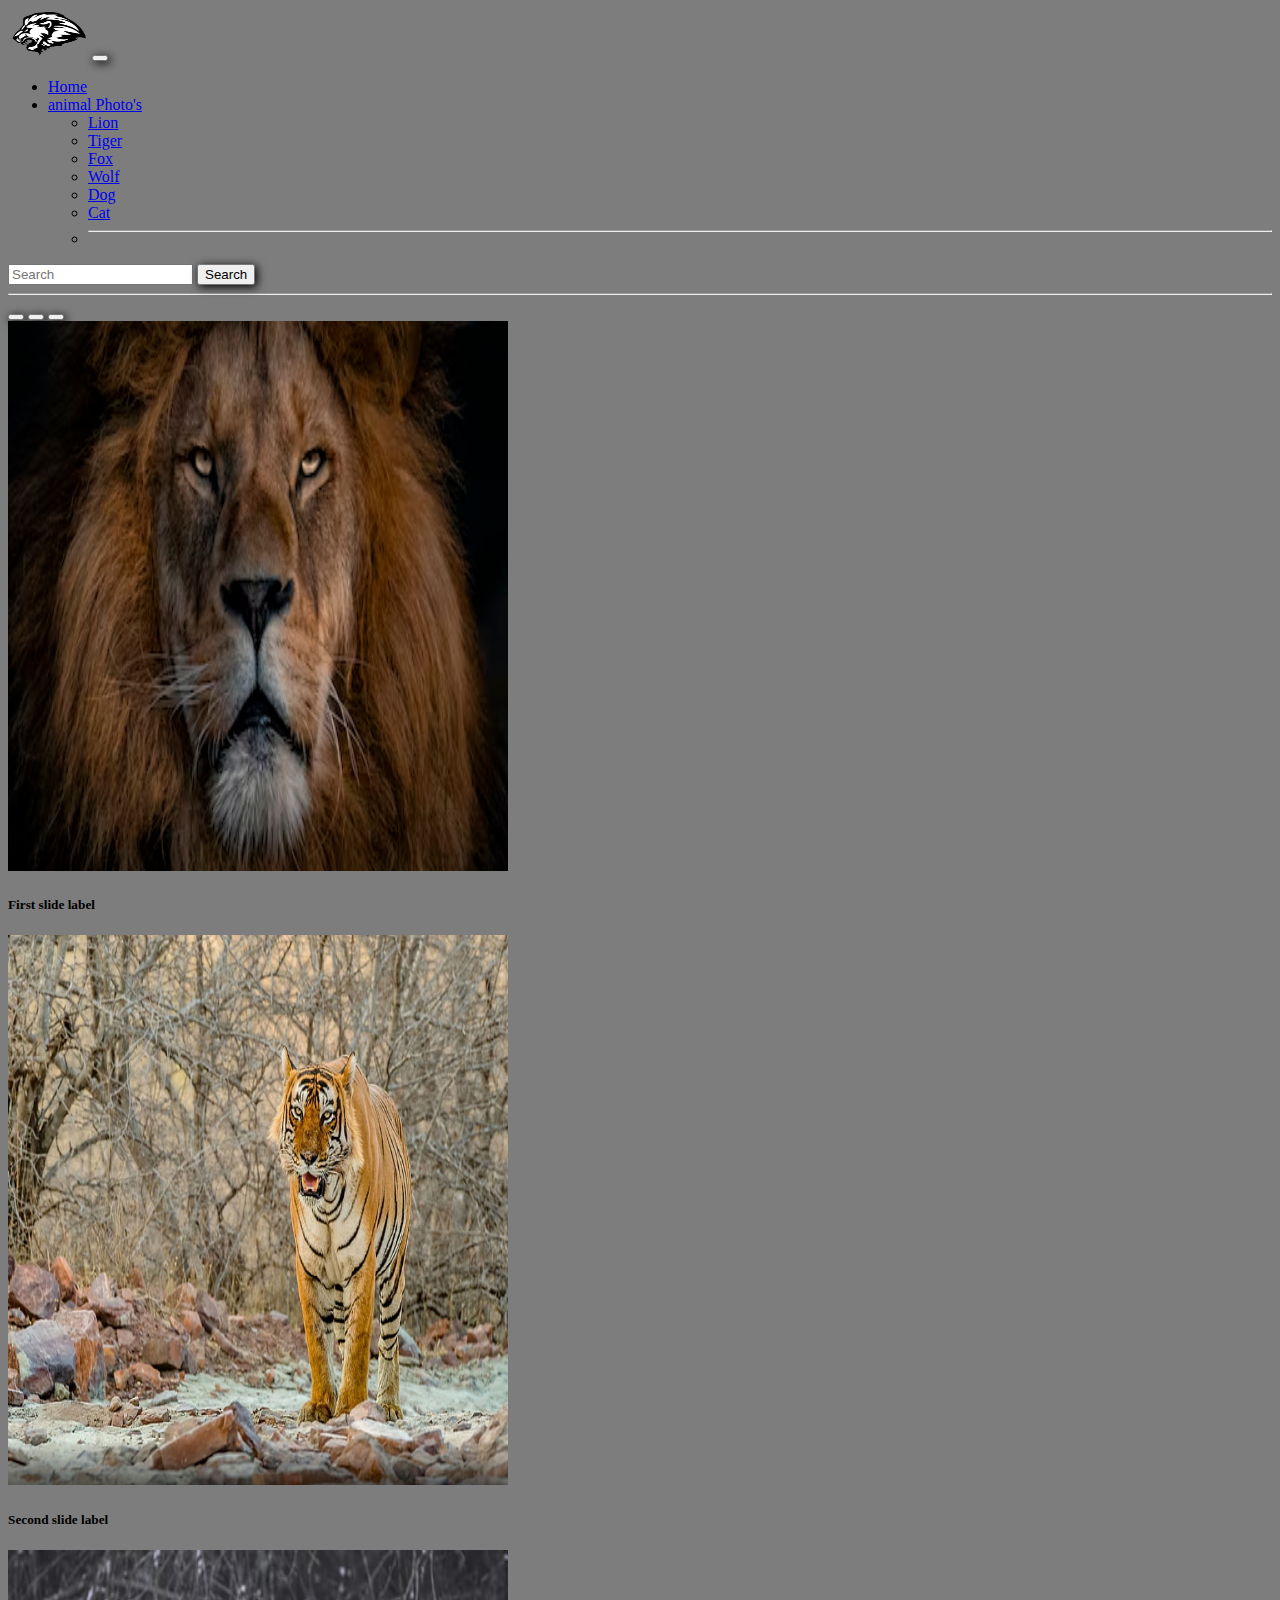
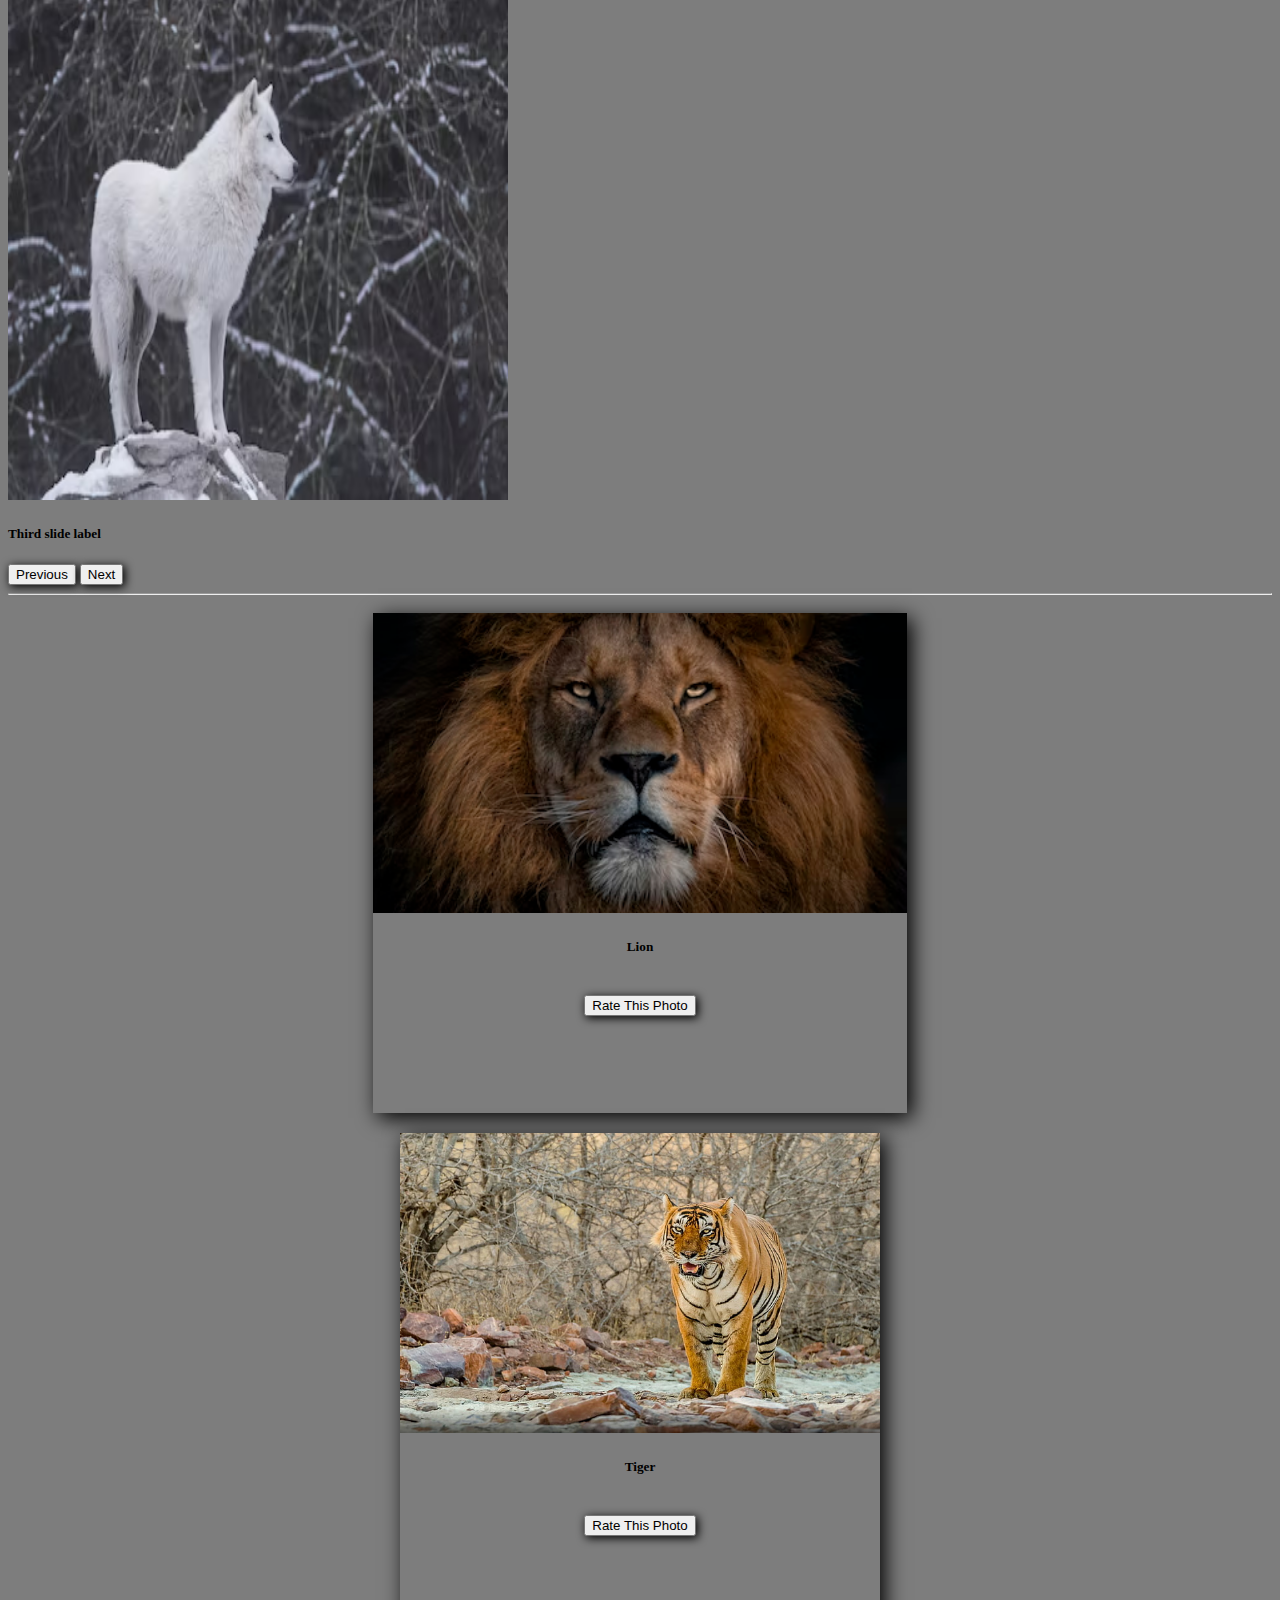
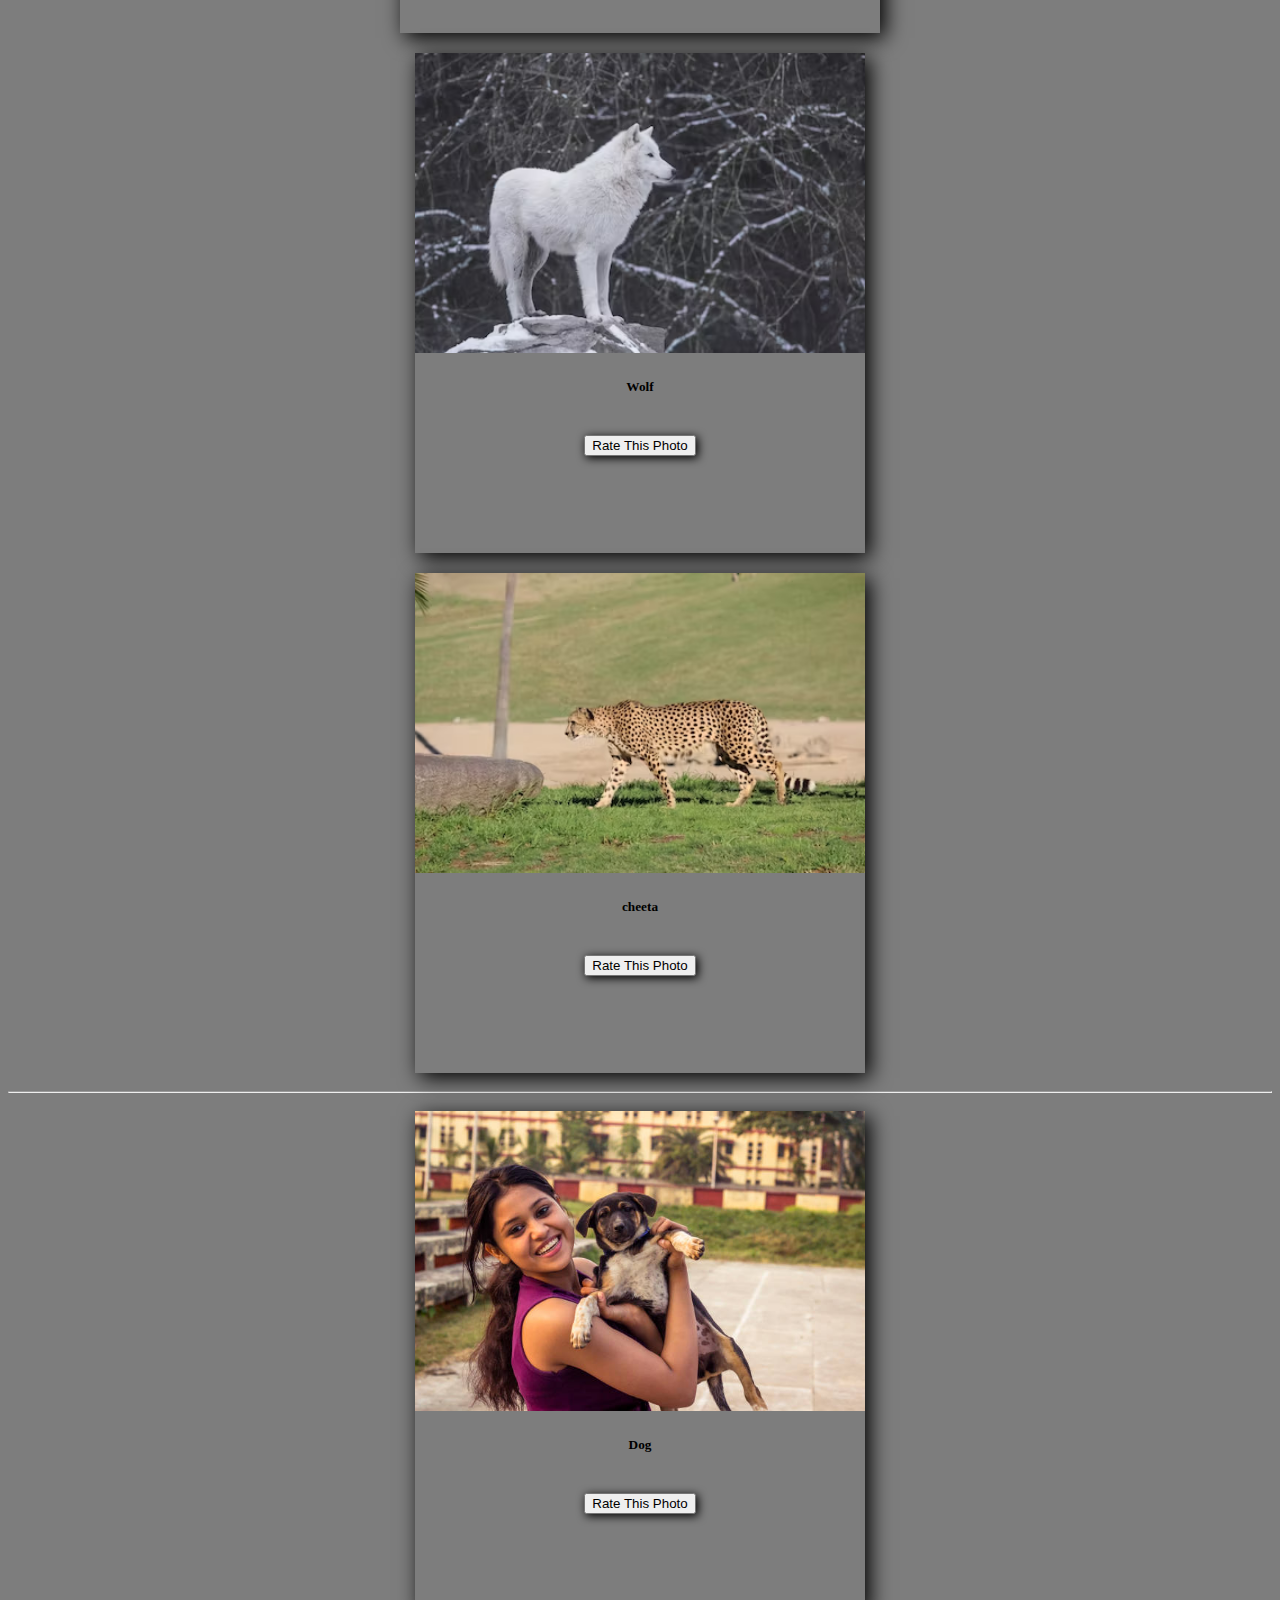
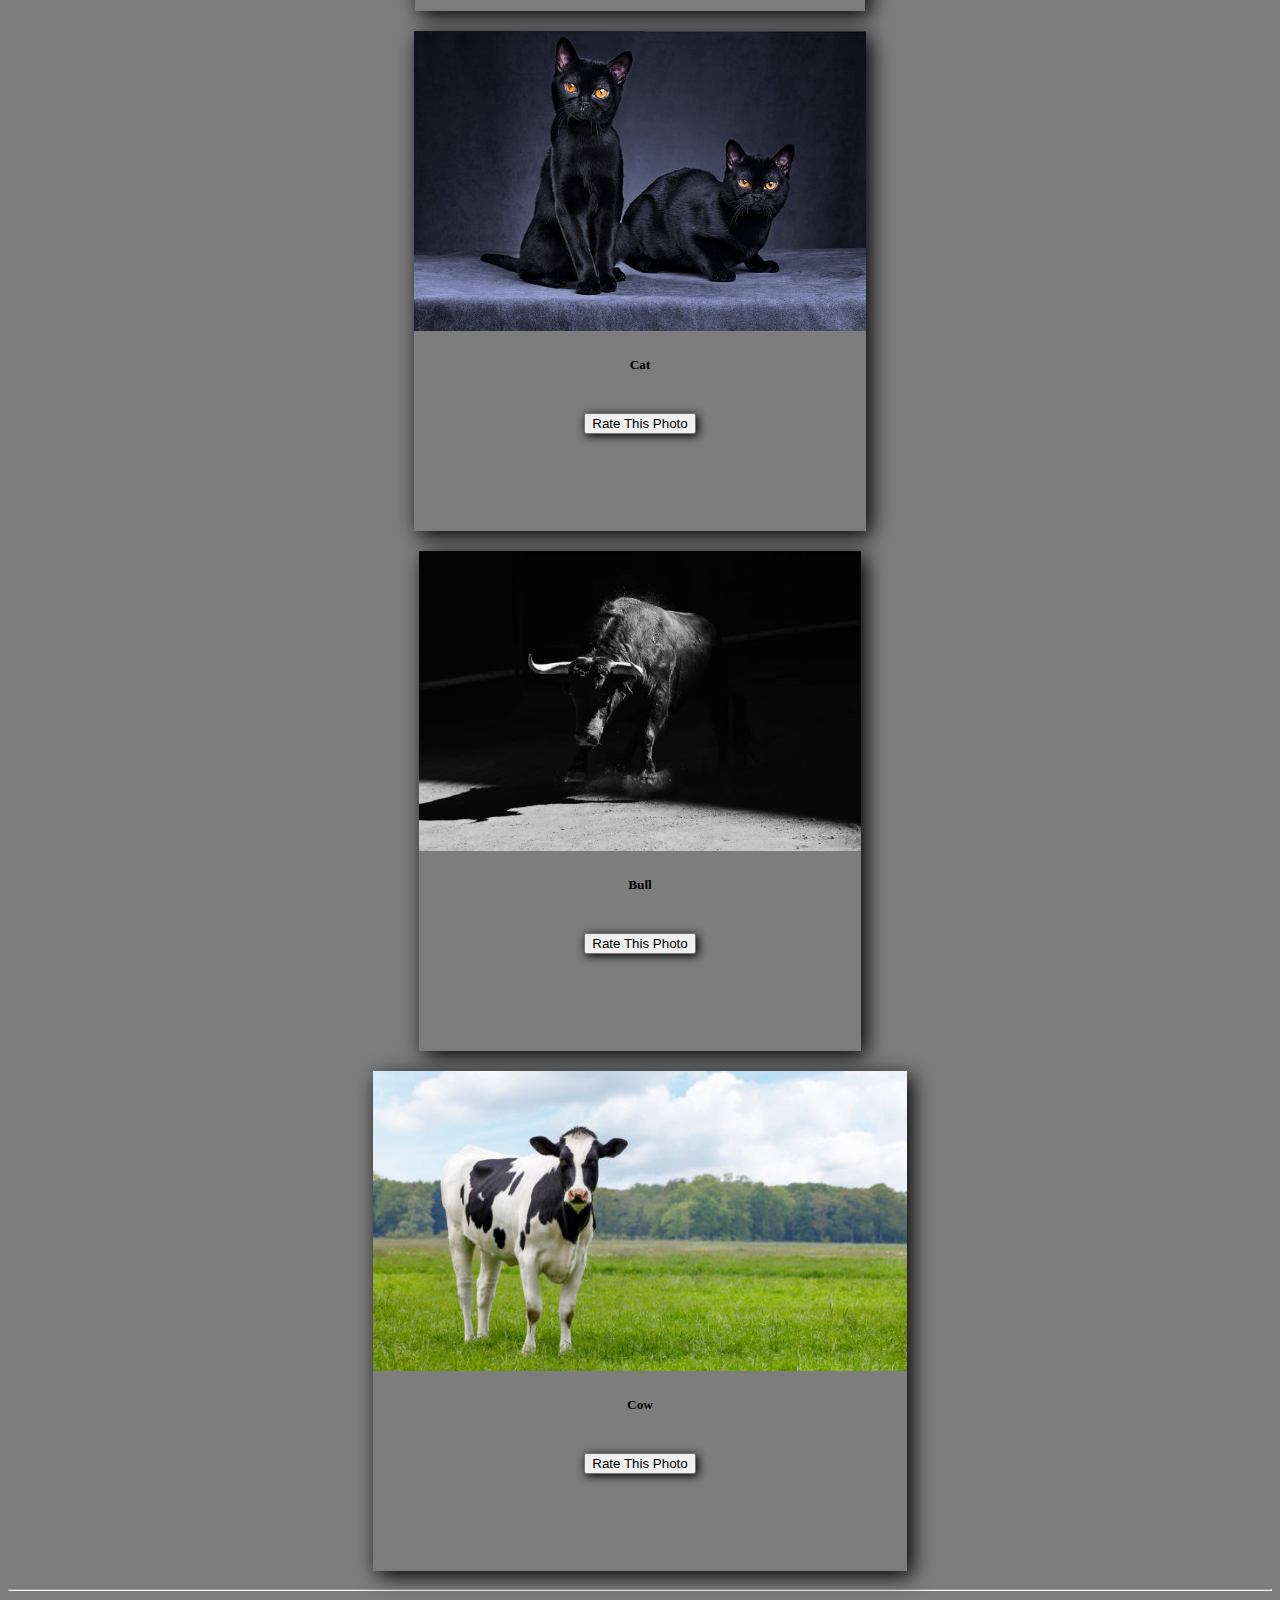
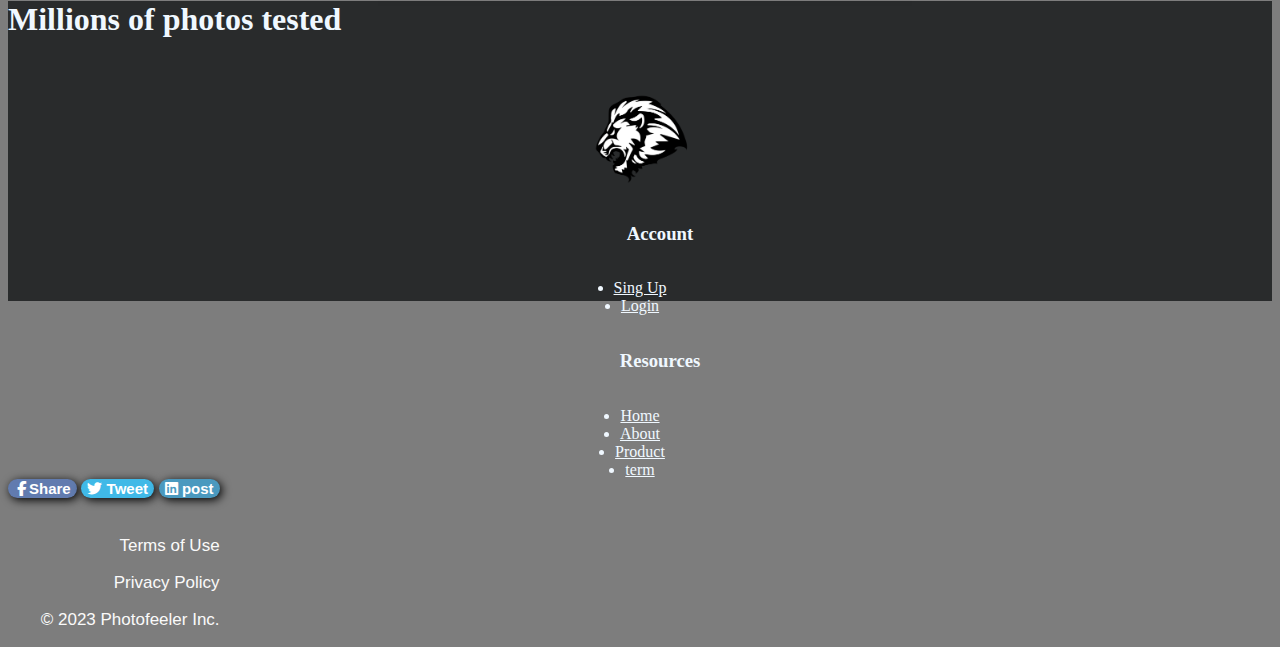
<file: index.html>
<!DOCTYPE html>
<html lang>

<head>
    <meta charset="UTF-8">
    <meta name="viewport" content="width=device-width, initial-scale=1.0">
    <title>Photo rating</title>
    <link rel="stylesheet" href="https://cdnjs.cloudflare.com/ajax/libs/font-awesome/6.4.2/css/all.min.css">
    <link href="https://cdn.jsdelivr.net/npm/bootstrap@5.0.2/dist/css/bootstrap.min.css" rel="stylesheet"
        integrity="sha384-EVSTQN3/azprG1Anm3QDgpJLIm9Nao0Yz1ztcQTwFspd3yD65VohhpuuCOmLASjC" crossorigin="anonymous">
    <script src="https://cdn.jsdelivr.net/npm/@popperjs/core@2.9.2/dist/umd/popper.min.js"
        integrity="sha384-IQsoLXl5PILFhosVNubq5LC7Qb9DXgDA9i+tQ8Zj3iwWAwPtgFTxbJ8NT4GN1R8p"
        crossorigin="anonymous"></script>
    <script src="https://cdn.jsdelivr.net/npm/bootstrap@5.0.2/dist/js/bootstrap.min.js"
        integrity="sha384-cVKIPhGWiC2Al4u+LWgxfKTRIcfu0JTxR+EQDz/bgldoEyl4H0zUF0QKbrJ0EcQF"
        crossorigin="anonymous"></script>


    <script src="https://ajax.googleapis.com/ajax/libs/jquery/3.5.1/jquery.min.js"></script>

</head>
<link rel="stylesheet" href="style.css">
<script src="feed.js"></script>

<script type="text/javascript">
    
    function togglePopup() {
        $(".content").toggle();
    }
</script>
<script>
    $(document).ready(function () {

        $("#st1").click(function () {
            $(".fa-star").css("color", "black");
            $("#st1").css("color", "goldenrod");

        });
        $("#st2").click(function () {
            $(".fa-star").css("color", "black");
            $("#st1, #st2").css("color", "goldenrod");

        });
        $("#st3").click(function () {
            $(".fa-star").css("color", "black")
            $("#st1, #st2, #st3").css("color", "goldenrod");

        });
        $("#st4").click(function () {
            $(".fa-star").css("color", "black");
            $("#st1, #st2, #st3, #st4").css("color", "goldenrod");

        });
        $("#st5").click(function () {
            $(".fa-star").css("color", "black");
            $("#st1, #st2, #st3, #st4, #st5").css("color", "goldenrod");

        });
    });  
</script>

<body>
    <nav class="navbar navbar-expand-lg navbar-dark bg-dark">
        <div class="container-fluid">
            <a class="navbar-brand" href="#"><img src="photo/logo.png" alt="" height="50px" width="80px"></a>
            <button class="navbar-toggler" type="button" data-bs-toggle="collapse"
                data-bs-target="#navbarSupportedContent" aria-controls="navbarSupportedContent" aria-expanded="false"
                aria-label="Toggle navigation">
                <span class="navbar-toggler-icon"></span>
            </button>
            <div class="collapse navbar-collapse" id="navbarSupportedContent">
                <ul class="navbar-nav me-auto mb-2 mb-lg-0">
                    <li class="nav-item">
                        <a class="nav-link active" aria-current="page" href="#">Home</a>
                    </li>

                    <li class="nav-item dropdown">
                        <a class="nav-link dropdown-toggle" href="#" id="navbarDropdown" role="button"
                            data-bs-toggle="dropdown" aria-expanded="false">
                            animal Photo's
                        </a>
                        <ul class="dropdown-menu" aria-labelledby="navbarDropdown">
                            <li><a class="dropdown-item" href="#">Lion</a></li>
                            <li><a class="dropdown-item" href="#">Tiger</a></li>
                            <li><a class="dropdown-item" href="#">Fox</a></li>
                            <li><a class="dropdown-item" href="#">
                                    Wolf</a></li>
                            <li><a class="dropdown-item" href="#">Dog</a></li>
                            <li><a class="dropdown-item" href="#">
                                    Cat</a></li>

                            <li>
                                <hr class="dropdown-divider">
                            </li>

                        </ul>
                    </li>

                </ul>
                <form class="d-flex">
                    <input class="form-control me-2" type="search" placeholder="Search" aria-label="Search">
                    <button class="btn btn-outline-success" type="submit">Search</button>
                </form>
            </div>
        </div>
    </nav>
    <hr>

    <div id="carouselExampleCaptions" class="carousel slide" data-bs-ride="carousel">
        <div class="carousel-indicators">
            <button type="button" data-bs-target="#carouselExampleCaptions" data-bs-slide-to="0" class="active"
                aria-current="true" aria-label="Slide 1"></button>
            <button type="button" data-bs-target="#carouselExampleCaptions" data-bs-slide-to="1"
                aria-label="Slide 2"></button>
            <button type="button" data-bs-target="#carouselExampleCaptions" data-bs-slide-to="2"
                aria-label="Slide 3"></button>
        </div>
        <div class="carousel-inner">
            <div class="carousel-item active">
                <img src="photo/L2.avif" height="550px" width="500px" class="d-block w-100" alt="...">
                <div class="carousel-caption d-none d-md-block">
                    <h5>First slide label</h5>

                </div>
            </div>
            <div class="carousel-item">
                <img src="photo/tiger.jpg" height="550px" width="500px" class="d-block w-100" alt="...">
                <div class="carousel-caption d-none d-md-block">
                    <h5>Second slide label</h5>

                </div>
            </div>
            <div class="carousel-item">
                <img src="photo/wolf.avif" height="550px" width="500px" class="d-block w-100" alt="...">
                <div class="carousel-caption d-none d-md-block">
                    <h5>Third slide label</h5>

                </div>
            </div>
        </div>
        <button class="carousel-control-prev" type="button" data-bs-target="#carouselExampleCaptions"
            data-bs-slide="prev">
            <span class="carousel-control-prev-icon" aria-hidden="true"></span>
            <span class="visually-hidden">Previous</span>
        </button>
        <button class="carousel-control-next" type="button" data-bs-target="#carouselExampleCaptions"
            data-bs-slide="next">
            <span class="carousel-control-next-icon" aria-hidden="true"></span>
            <span class="visually-hidden">Next</span>
        </button>
    </div>
    </div>
    <hr>
    <div class="row">
        <div class="col-md-3">
            <div class="card">
                <img class="card-img-top" src="photo/L2.avif" alt="Card image cap" height="300px">
                <div class="card-body">
                    <h5 class="card-title">Lion</h5><br>

<button onclick=" togglePopup()">Rate This Photo</button>
                    
                  
                   
                </div>
            </div>
        </div>
        <div class="col-md-3">
            <div class="card">
                <img class="card-img-top" src="photo/tiger.jpg" alt="Card image cap" height="300px">
                <div class="card-body">
                    <h5 class="card-title">Tiger</h5><br>


                 <button onclick=" togglePopup()">Rate This Photo</button>
                </div>
            </div>
        </div>
        <div class="col-md-3">
            <div class="card">
                <img class="card-img-top" src="photo/wolf.avif" alt="Card image cap" height="300px">
                <div class="card-body">
                    <h5 class="card-title">Wolf</h5><br>


                    <button onclick=" togglePopup()">Rate This Photo</button>
                </div>
            </div>
        </div>
        <div class="col-md-3">
            <div class="card">
                <img class="card-img-top" src="photo/cheeta.avif" alt="Card image cap" height="300px">
                <div class="card-body">
                    <h5 class="card-title">cheeta</h5><br>


                    <button onclick=" togglePopup()">Rate This Photo</button>
                </div>
            </div>
        </div>
    </div>
    <hr>
    <div class="row">
        <div class="col-md-3">
            <div class="card">
                <img class="card-img-top" src="photo/dog.jpg" alt="Card image cap" height="300px">
                <div class="card-body">
                    <h5 class="card-title">Dog</h5><br>

                    <button onclick=" togglePopup()">Rate This Photo</button>
                </div>
            </div>
        </div>
        <div class="col-md-3">
            <div class="card">
                <img class="card-img-top" src="photo/cat.jpg" alt="Card image cap" height="300px">
                <div class="card-body">
                    <h5 class="card-title">Cat</h5><br>


                    <button onclick=" togglePopup()">Rate This Photo</button>
                </div>
            </div>
        </div>
        <div class="col-md-3">
            <div class="card">
                <img class="card-img-top" src="photo/bull.jpg" alt="Card image cap" height="300px">
                <div class="card-body">
                    <h5 class="card-title">Bull</h5><br>

                    <button onclick=" togglePopup()">Rate This Photo</button>
                </div>
            </div>
        </div>
        <div class="col-md-3">
            <div class="card">
                <img class="card-img-top" src="photo/cow.jpg" alt="Card image cap" height="300px">
                <div class="card-body">
                    <h5 class="card-title">Cow</h5><br>


                    <button onclick=" togglePopup()">Rate This Photo</button>
                </div>
            </div>
        </div>
    </div>

    <div class="content">
        <div onclick="togglePopup()" class="close-btn">
           <h1> ×</h1>
        </div>
   
            <div class="pop">    

        <h1>Rate Us</h1>
    

                <div class="container">

                    <div class="con">

                        <i class="fa fa-star" aria-hidden="true" id="st1" onclick="st1()"></i>
                        <i class="fa fa-star" aria-hidden="true" id="st2" onclick="st2()"></i>
                        <i class="fa fa-star" aria-hidden="true" id="st3" onclick="st3()"></i>
                        <i class="fa fa-star" aria-hidden="true" id="st4" onclick="st4()"></i>
                        <i class="fa fa-star" aria-hidden="true" id="st5" onclick="st5()"></i>
                    </div>
                </div><br>

                <b>Feedback : </b><input type="text" id="feedback" placeholder="Your Feedback">

        <br>    <br>    <b style="margin-left: 25px;">E-mail : </b><input type="text" placeholder="Enter Your E-mail" id="mail"   
           ><br><br>

                <a href="#" class="btn btn-primary" onclick="feedback()">submit</a>

  
        <p>
      
        </p>
    </div>
</div>
    <hr>

    <div class="container-fluid footer">


        <h1 style="margin-top: 10px;"> Millions of photos tested</h1>
        <div class="row logo">

            <div class="col-md-3">

                <img style="margin: 0;" src="photo/logo.png" href="index.html" height="100px" width="100px"
                    style="margin-left: 50%;">
            </div>
            <div class="col-md-3">

                <ul> <h3>Account</h3></ul>
                <li> <a href="#" style="color: aliceblue;">Sing Up</a></li>
                <li> <a href="#"  style="color: aliceblue;" >Login</a></li>
            </div>
            <div class="col-md-3">
                <ul><h3>Resources</h3></ul>
                <li> <a href="#"  style="color: aliceblue;" >Home</a></li>
                <li> <a href="#"  style="color: aliceblue;" >About</a></li>
                <li> <a href="#"  style="color: aliceblue;" >Product</a></li>
                <li> <a href="#"  style="color: aliceblue;" >term </a></li>

            </div>
            <div class="col-md-3" style="display: flex; flex-direction: row; justify-content: space-between;">
                   <div class="button">
                <button class="share"><i class="fa-brands fa-facebook-f" style="width: 15px; height: 15px;"></i>Share</button>
                <button class="tweet"><i class="fa-brands fa-twitter"></i> Tweet</button>
                <button class="post"><i class="fa-brands fa-linkedin"></i> post</button><br><br>

                <p style="display: flex; justify-content:right;">Terms of Use </p>
                  <p style="display: flex; justify-content:right;">  Privacy Policy</p>
                  <p style="display: flex; justify-content:right;">© 2023 Photofeeler Inc.</p>
            </div>
            </div>

        </div>
    </div>
</body>

</html>
</file>
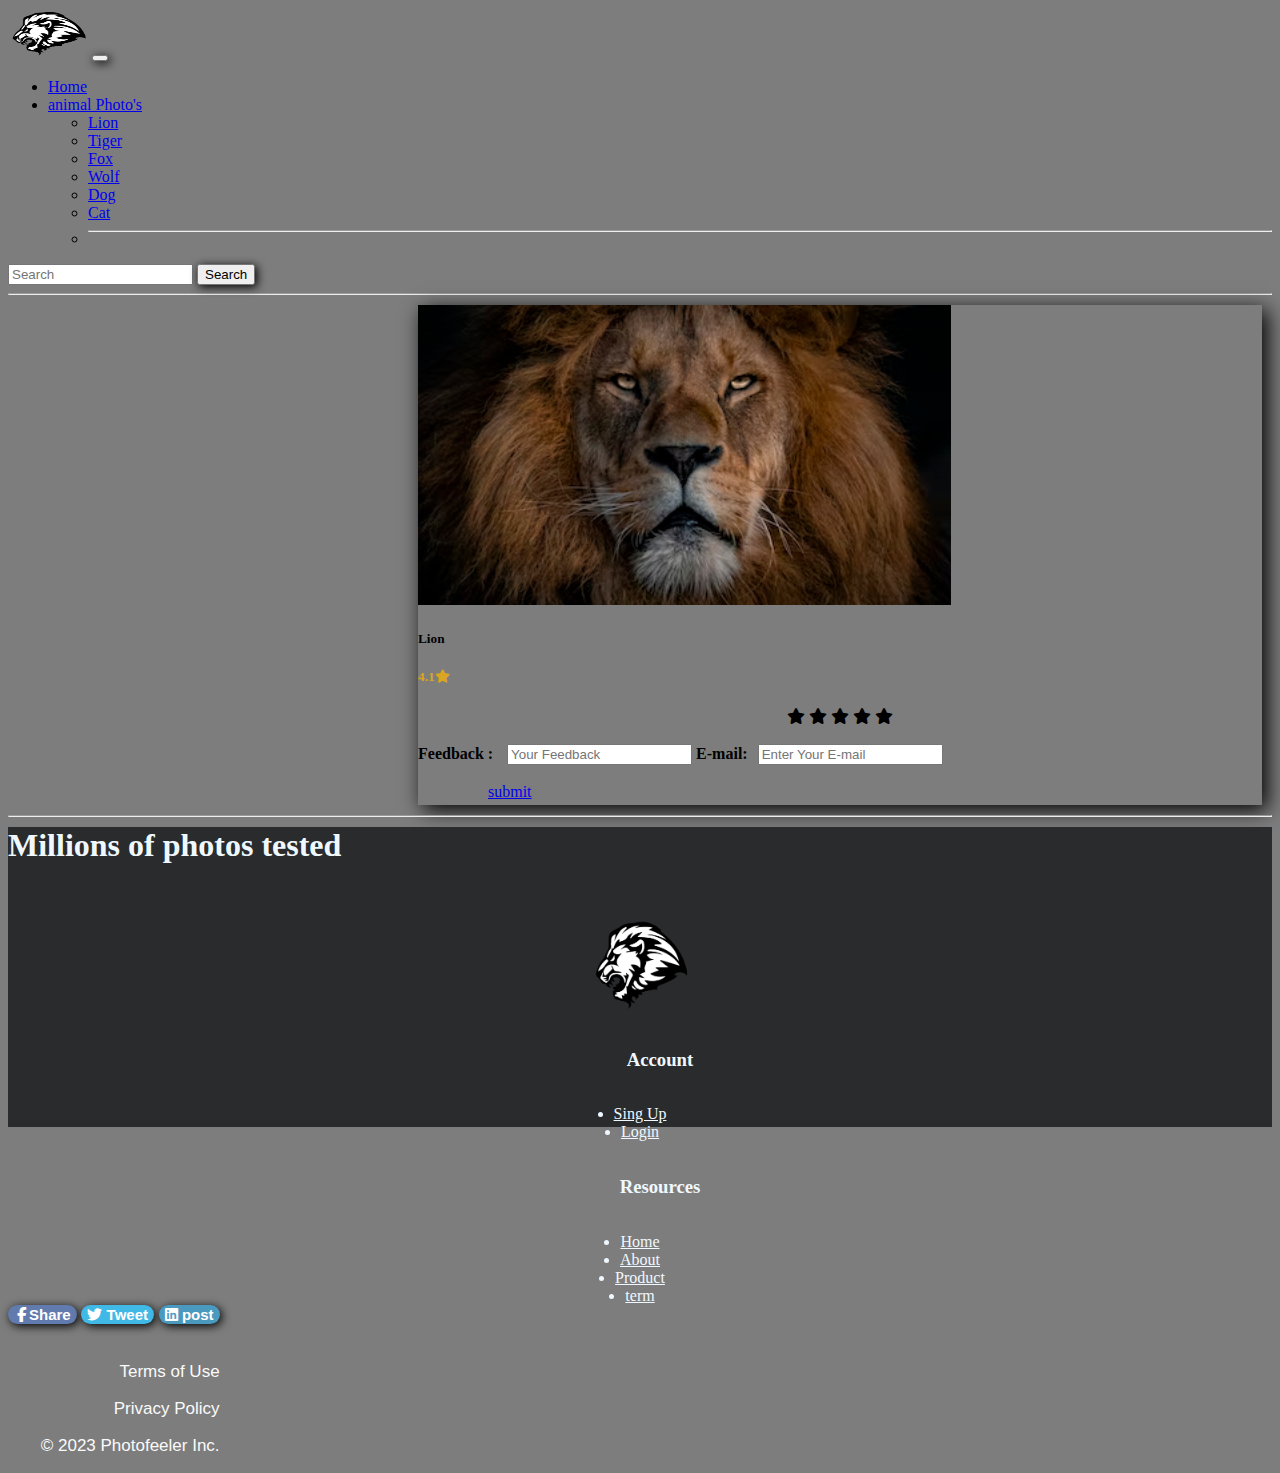
<file: feedback.html>
<!DOCTYPE html>
<html>

<head>
    <meta charset="UTF-8">
    <meta name="viewport" content="width=device-width, initial-scale=1.0">
    <title>Feed back</title>

    <link rel="stylesheet" href="https://cdnjs.cloudflare.com/ajax/libs/font-awesome/6.4.2/css/all.min.css">
    <link href="https://cdn.jsdelivr.net/npm/bootstrap@5.0.2/dist/css/bootstrap.min.css" rel="stylesheet"
        integrity="sha384-EVSTQN3/azprG1Anm3QDgpJLIm9Nao0Yz1ztcQTwFspd3yD65VohhpuuCOmLASjC" crossorigin="anonymous">
    <script src="https://cdn.jsdelivr.net/npm/@popperjs/core@2.9.2/dist/umd/popper.min.js"
        integrity="sha384-IQsoLXl5PILFhosVNubq5LC7Qb9DXgDA9i+tQ8Zj3iwWAwPtgFTxbJ8NT4GN1R8p"
        crossorigin="anonymous"></script>
    <script src="https://cdn.jsdelivr.net/npm/bootstrap@5.0.2/dist/js/bootstrap.min.js"
        integrity="sha384-cVKIPhGWiC2Al4u+LWgxfKTRIcfu0JTxR+EQDz/bgldoEyl4H0zUF0QKbrJ0EcQF"
        crossorigin="anonymous"></script>


    <script src="https://ajax.googleapis.com/ajax/libs/jquery/3.5.1/jquery.min.js"></script>
    <link rel="stylesheet" href="style.css">

    <script src="feed.js"></script>

    <script>
        $(document).ready(function () {

            $("#st1").click(function () {
                $(".fa-star").css("color", "black");
                $("#st1").css("color", "goldenrod");

            });
            $("#st2").click(function () {
                $(".fa-star").css("color", "black");
                $("#st1, #st2").css("color", "goldenrod");

            });
            $("#st3").click(function () {
                $(".fa-star").css("color", "black")
                $("#st1, #st2, #st3").css("color", "goldenrod");

            });
            $("#st4").click(function () {
                $(".fa-star").css("color", "black");
                $("#st1, #st2, #st3, #st4").css("color", "goldenrod");

            });
            $("#st5").click(function () {
                $(".fa-star").css("color", "black");
                $("#st1, #st2, #st3, #st4, #st5").css("color", "goldenrod");

            });
        });  
    </script>
</head>

<body>
    <nav class="navbar navbar-expand-lg navbar-dark bg-dark">
        <div class="container-fluid">
            <a class="navbar-brand" href="index.html"><img src="photo/logo.png" alt="" height="50px" width="80px"></a>
            <button class="navbar-toggler" type="button" data-bs-toggle="collapse"
                data-bs-target="#navbarSupportedContent" aria-controls="navbarSupportedContent" aria-expanded="false"
                aria-label="Toggle navigation">
                <span class="navbar-toggler-icon"></span>
            </button>
            <div class="collapse navbar-collapse" id="navbarSupportedContent">
                <ul class="navbar-nav me-auto mb-2 mb-lg-0">
                    <li class="nav-item">
                        <a class="nav-link active" aria-current="page" href="index.html">Home</a>
                    </li>

                    <li class="nav-item dropdown">
                        <a class="nav-link dropdown-toggle" href="#" id="navbarDropdown" role="button"
                            data-bs-toggle="dropdown" aria-expanded="false">
                            animal Photo's
                        </a>
                        <ul class="dropdown-menu" aria-labelledby="navbarDropdown">
                            <li><a class="dropdown-item" href="#">Lion</a></li>
                            <li><a class="dropdown-item" href="#">Tiger</a></li>
                            <li><a class="dropdown-item" href="#">Fox</a></li>
                            <li><a class="dropdown-item" href="#">
                                    Wolf</a></li>
                            <li><a class="dropdown-item" href="#">Dog</a></li>
                            <li><a class="dropdown-item" href="#">
                                    Cat</a></li>

                            <li>
                                <hr class="dropdown-divider">
                            </li>

                        </ul>
                    </li>

                </ul>
                <form class="d-flex">
                    <input class="form-control me-2" type="search" placeholder="Search" aria-label="Search">
                    <button class="btn btn-outline-success" type="submit">Search</button>
                </form>
            </div>
        </div>
    </nav>
    <hr>





    <div class="row" style="margin-left: 400px;">
        <div class="col-md-5">
            <div class="card">
                <img class="card-img-top" src="photo/L2.avif" alt="Card image cap" height="300px">
                <div class="card-body">
                    <h5 class="card-title">Lion</h5>


                    <h5 style="color: goldenrod;">4.1<i class="fa-solid fa-star"></i> </h5>


                    <div class="container">

                        <div class="con">

                            <i class="fa fa-star" aria-hidden="true" id="st1" onclick="st1()"></i>
                            <i class="fa fa-star" aria-hidden="true" id="st2" onclick="st2()"></i>
                            <i class="fa fa-star" aria-hidden="true" id="st3" onclick="st3()"></i>
                            <i class="fa fa-star" aria-hidden="true" id="st4" onclick="st4()"></i>
                            <i class="fa fa-star" aria-hidden="true" id="st5" onclick="st5()"></i>
                        </div>
                    </div><br>

                    <b>Feedback : </b><input type="text" id="feedback" placeholder="Your Feedback"
                        style="margin-left: 10px;">

                    <b>E-mail:</b><input type="text" placeholder="Enter Your E-mail" id="mail"
                        style="margin-left: 10px;"><br><br>

                    <a href="#" class="btn btn-primary" style="margin-left: 70px;" onclick="feedback()">submit</a>

                </div>
            </div>
        </div>

    </div>
    <hr>


    <div class="container-fluid footer">


        <h1 style="margin-top: 10px;"> Millions of photos tested</h1>
        <div class="row logo">

            <div class="col-md-3">

                <img style="margin: 0;" src="photo/logo.png" href="index.html" height="100px" width="100px"
                    style="margin-left: 50%;">
            </div>
            <div class="col-md-3">

                <ul>
                    <h3>Account</h3>
                </ul>
                <li> <a href="#" style="color: aliceblue;">Sing Up</a></li>
                <li> <a href="#" style="color: aliceblue;">Login</a></li>
            </div>
            <div class="col-md-3">
                <ul>
                    <h3>Resources</h3>
                </ul>
                <li> <a href="#" style="color: aliceblue;">Home</a></li>
                <li> <a href="#" style="color: aliceblue;">About</a></li>
                <li> <a href="#" style="color: aliceblue;">Product</a></li>
                <li> <a href="#" style="color: aliceblue;">term </a></li>

            </div>
            <div class="col-md-3" style="display: flex; flex-direction: row; justify-content: space-between;">
                <div class="button">
                    <button class="share"><i class="fa-brands fa-facebook-f"
                            style="width: 15px; height: 15px;"></i>Share</button>
                    <button class="tweet"><i class="fa-brands fa-twitter"></i> Tweet</button>
                    <button class="post"><i class="fa-brands fa-linkedin"></i> post</button><br><br>

                    <p style="display: flex; justify-content:right;">Terms of Use </p>
                    <p style="display: flex; justify-content:right;"> Privacy Policy</p>
                    <p style="display: flex; justify-content:right;">© 2023 Photofeeler Inc.</p>
                </div>
            </div>

        </div>
    </div>



</body>

</html>
</file>
<file: style.css>
.container {
    display: flex;
    flex-direction: row;
    justify-content: center;

}

.footer {

    background-color: #292b2c;
    color: aliceblue;
    height: 300px;
}

.logo {

    margin-top: 50px;

}

.col-md-3 {
    display: flex;
    flex-direction: column;

    align-items: center;
    text-align: center;
}



.share {
    position: relative;
    font-size: 15px;
    border-radius: 3em;
    border: none;
    font-family: inherit;
    font-weight: 800;
    color: white;
    background-color: #617baf;
}

.tweet {
    position: relative;
    font-size: 15px;
    border-radius: 3em;
    border: none;
    font-family: inherit;
    font-weight: 800;
    color: white;
    background-color: #40b9e7;


}

.post {

    position: relative;
    font-size: 15px;
    border-radius: 3em;
    border: none;
    font-family: inherit;
    font-weight: 800;
    color: white;
    background-color: #4a99bf;


}

body {
    background: #626262d3;
    font-family: Cambria, Cochin, Georgia, Times, 'Times New Roman', serif;
}

.card {
    height: 500px;
    margin: 10px;
    box-shadow: 5px 5px 20px black;
    overflow: hidden;
    transition: all 0.5s;

}

.card:hover {
    transform: scale(1.15)
}

.content {
    position: fixed;
    top: 50%;
    left: 50%;

    transform: translate(-50%, -50%);
    width: 500px;
    height: auto;
    text-align: center;
    background-color: #e8eae6;
    box-sizing: border-box;
    padding: 10px;
    z-index: 100;
    display: none;


}

.close-btn {
    position: absolute;
    right: 20px;
    top: 15px;
    background-color: black;
    color: white;
    border-radius: 50%;
    padding: 4px;
}


.button {

    color: rgb(250, 250, 250);

    font-family: Roboto, sans-serif;
    font-size: 17px;



}

button {
    box-shadow: 2px 2px 10px black;
    transition: all 0.5s;
    font-family: 'Lucida Sans', 'Lucida Sans Regular', 'Lucida Grande', 'Lucida Sans Unicode', Geneva, Verdana, sans-serif;


}

button:hover {

    background: #626262d3;
    border-radius: 50px;
    box-shadow: 2px 2px 10px black;
    transform: scale(1.15)
}
</file>
